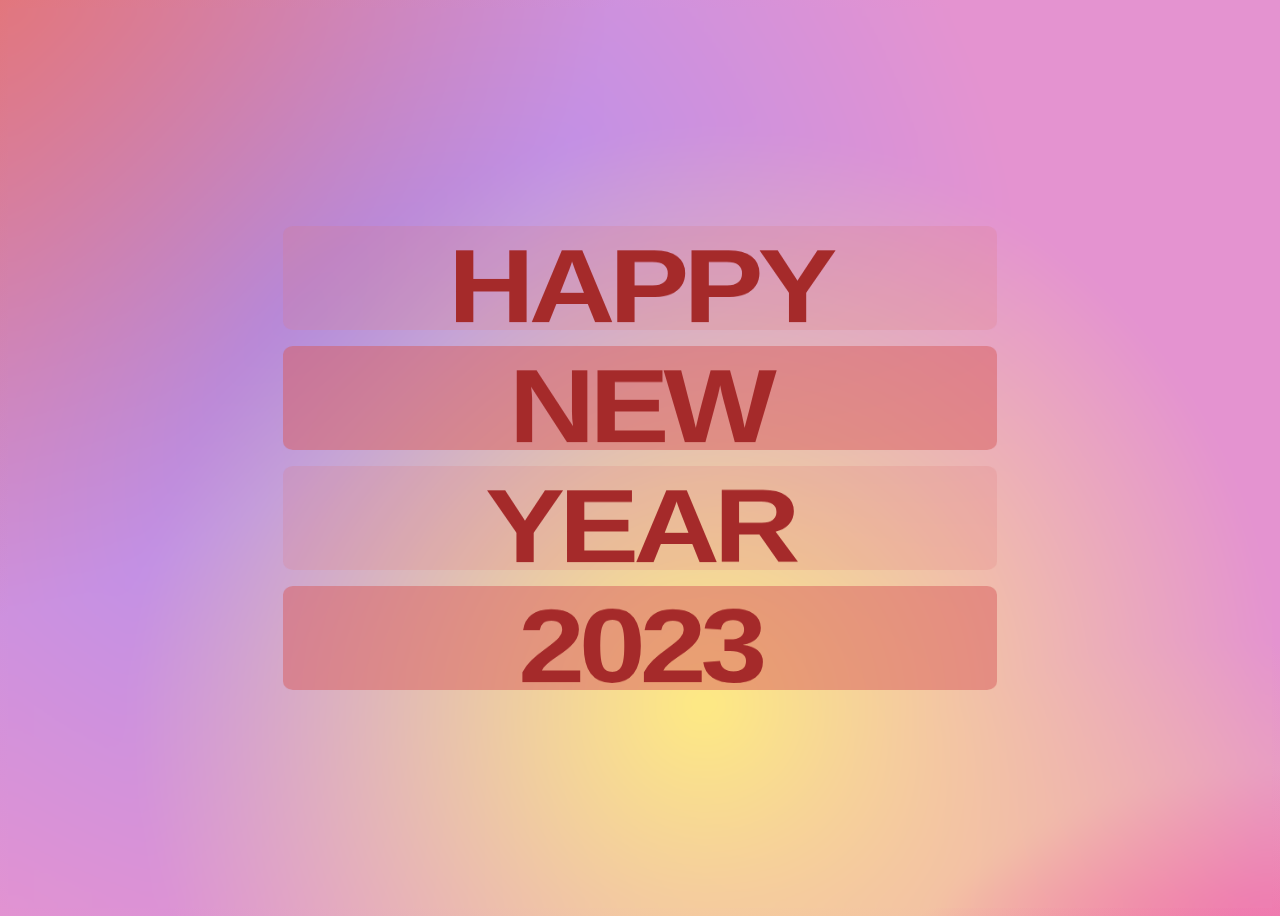
<file: changetext/index.html>
<header>
    <link rel="stylesheet" href="./src/style.css">
</header>
<body>
    <div  class="container">
        <div>
            <span>HAPPY</span>
            <span>HAPPINESS</span>
        </div>
        <div>
            <span>NEW</span>
            <span>HEALTH</span>
        </div>
        <div>
            <span>YEAR</span>
            <span>WEALTH</span>
        </div>
        <div>
            <span>2023</span>
            <span>PROSPERITY</span>
        </div>
    </div>
</body>
</file>
<file: changetext/src/style.css>
:root{
    font-size:20px;
    font-family: Helvetica;
}

body{
    display: flex;
    justify-content: center;
    align-items: center;
    min-height: 100vh;
    perspective: 30rem;
    background-color: #e493d0;
    background-image:
    radial-gradient(closest-side,rgba(235,105,78,1),rgba(235,105,78,0)),
    radial-gradient(closest-side,rgba(243,11,164,1),rgba(243,11,164,0)),
    radial-gradient(closest-side,rgba(254,234,131,1),rgba(254,234,131,0)),
    radial-gradient(closest-side,rgba(170,142,245,1),rgba(70,142,245,0)),
    radial-gradient(closest-side,rgba(248,192,147,1),rgba(248,192,147,0));
    background-size: 
    130vmax 130vmax,
    80vmax 80vmax,
    90vmax 90vmax,
    110vmax 110vmax,
    90vmax 90vmax;
    background-position: 
    -80vmax -80vmax,
    60vmax 60vmax,
    10vmax 10vmax,
    -30vmax -30vmax,
    50vmax 50vmax;
    background-repeat: no-repeat;
    animation: 10s movement linear infinite;
}

body::after{
    content:'';
    display:block;
    position:fixed;
    width:100%;
    height: 100%;
    top:0;
    left:0;
    backdrop-filter: blur(10px);
    -webkit-backdrop-filter: blur(10px);
}
.container{
    z-index: 10;
}
.container > div {
    display: block;
    height: 6rem;
    font-size: 6rem;
    overflow: hidden;
}

.container > div > span {
    display: block;
    height: 6rem;
    font-weight: bold;
    color:brown;
    letter-spacing: -.3rem;
    text-align: center;
    transition:.3s transform ease-in-out
}

.container:hover>div>span{
    transform: translateY(-100%);
}

.container>div:nth-child(1){
    background-color: rgba(223, 122, 122, 0.2);
    transform: rotatex(30deg);
    border-radius: 10px;
}
.container>div:nth-child(2){
    transform: rotatex(-30deg);
    background-color: rgba(215, 91, 91, 0.5);
    border-radius: 10px;
}
.container>div:nth-child(3){
    transform: rotatex(30deg);
    border-radius: 10px;
    background-color: rgba(223, 122, 122, 0.2);
}
.container>div:nth-child(4){
    transform: rotatex(-30deg);
    border-radius: 10px;
    background-color: rgba(215, 91, 91, 0.5);
}

@keyframes movement {
    0%,100%{
        background-size: 
        130vmax 130vmax,
        80vmax 80vmax,
        90vmax 90vmax,
        110vmax 110vmax,
        90vmax 90vmax;
        background-position: 
        -80vmax -80vmax,
        60vmax 60vmax,
        10vmax 10vmax,
        -30vmax -30vmax,
        50vmax 50vmax;
    }
    25%{
        background-size: 
        100vmax 100vmax,
        90vmax 90vmax,
        100vmax 100vmax,
        90vmax 90vmax,
        60vmax 60vmax;
        background-position: 
        -60vmax -100vmax,
        40vmax 80vmax,
        30vmax -10vmax,
        -40vmax -20vmax,
        70vmax 30vmax;
    }
    50%{
        background-size: 
        120vmax 120vmax,
        80vmax 80vmax,
        70vmax 70vmax,
        60vmax 60vmax,
        30vmax 30vmax;
        background-position: 
        -70vmax -80vmax,
        30vmax 70vmax,
        30vmax 0vmax,
        -60vmax -40vmax,
        50vmax 50vmax;
    }
    75%{
        background-size: 
        90vmax 90vmax,
        70vmax 70vmax,
        130vmax 130vmax,
        70vmax 70vmax,
        90vmax 90vmax;
        background-position: 
        -40vmax -120vmax,
        50vmax 100vmax,
        20vmax -30vmax,
        -70vmax -60vmax,
        40vmax 20vmax;
    }
}
</file>
